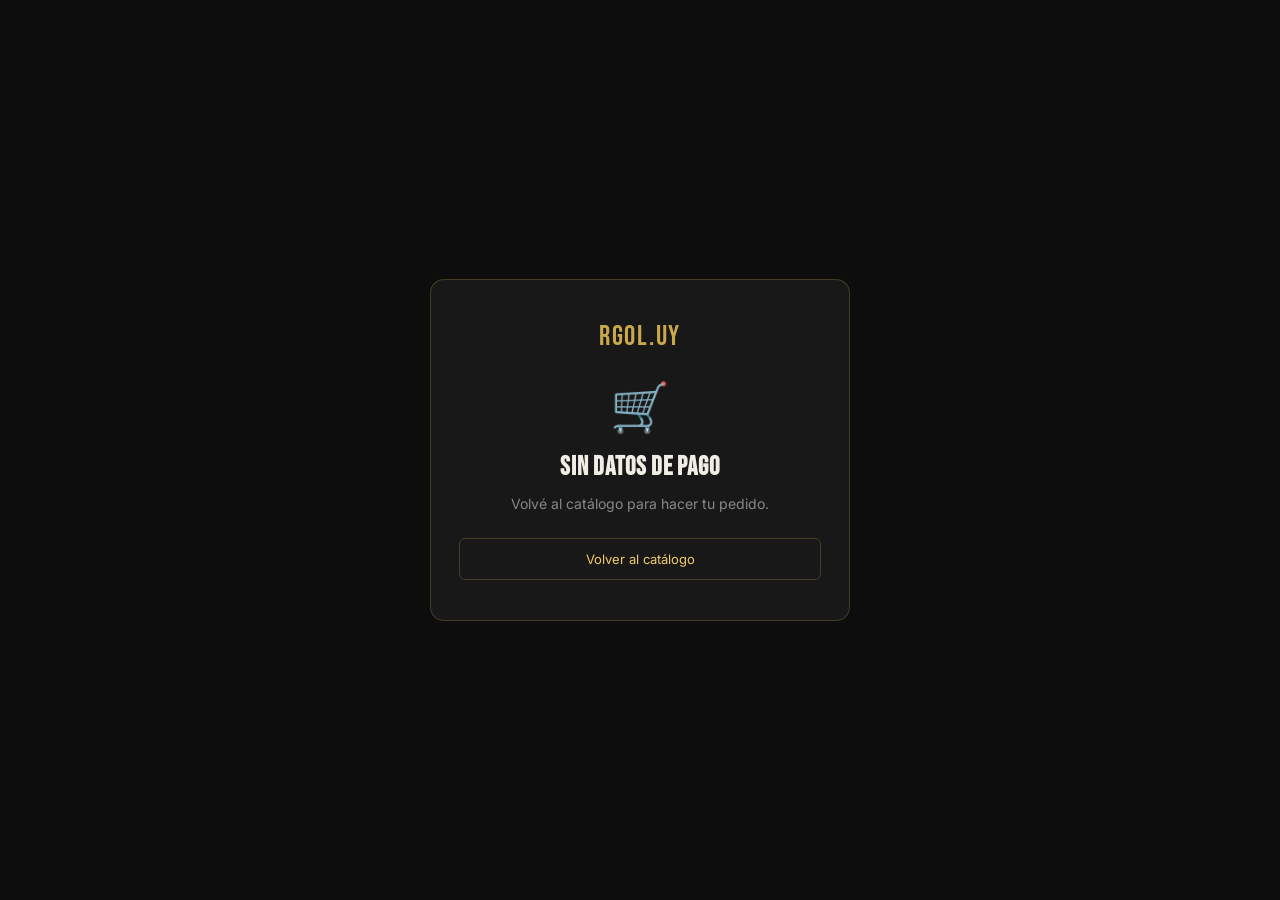
<file: gracias.html>
<!DOCTYPE html>
<html lang="es">
<head>
<meta charset="UTF-8">
<meta name="viewport" content="width=device-width, initial-scale=1.0">
<meta name="robots" content="noindex, nofollow">
<title>RGOL.UY | Tu pedido</title>
<link href="https://fonts.googleapis.com/css2?family=Bebas+Neue&family=Inter:wght@400;500;600;700&display=swap" rel="stylesheet">
<style>
  *, *::before, *::after { box-sizing: border-box; margin: 0; padding: 0; }
  :root {
    --gold: #C9A84C;
    --gold-light: #F0C96B;
    --bg-dark: #0D0D0D;
    --bg-card: #181818;
    --text: #F0EDE6;
    --text-muted: #888;
    --border: rgba(201,168,76,0.25);
  }
  body {
    font-family: 'Inter', sans-serif;
    background: var(--bg-dark);
    color: var(--text);
    min-height: 100vh;
    display: flex;
    align-items: center;
    justify-content: center;
    padding: 24px;
  }
  .card {
    max-width: 420px;
    width: 100%;
    background: var(--bg-card);
    border: 1px solid var(--border);
    border-radius: 14px;
    padding: 40px 28px;
    text-align: center;
  }
  .logo { font-family: 'Bebas Neue', sans-serif; font-size: 28px; color: var(--gold); letter-spacing: 0.06em; margin-bottom: 24px; display: block; text-decoration: none; }
  .icon { font-size: 48px; margin-bottom: 16px; }
  h1 { font-family: 'Bebas Neue', sans-serif; font-size: 26px; letter-spacing: 0.03em; margin-bottom: 10px; }
  p { color: var(--text-muted); font-size: 14px; line-height: 1.5; margin-bottom: 24px; }
  .btn-whatsapp {
    display: inline-block;
    width: 100%;
    padding: 13px;
    background: #25D366;
    color: #0D0D0D;
    border: none;
    border-radius: 6px;
    font-weight: 700;
    font-size: 14px;
    text-decoration: none;
    margin-bottom: 10px;
  }
  .btn-secondary {
    display: inline-block;
    width: 100%;
    padding: 12px;
    background: transparent;
    color: var(--gold-light);
    border: 1px solid var(--border);
    border-radius: 6px;
    font-size: 13px;
    text-decoration: none;
  }
</style>
</head>
<body>

<div class="card">
  <a class="logo" href="index.html">RGOL.UY</a>
  <div id="status-icon" class="icon">⏳</div>
  <h1 id="status-title">Procesando...</h1>
  <p id="status-text">Un segundo, estamos confirmando tu pago.</p>
  <a id="whatsapp-btn" class="btn-whatsapp" href="#" style="display:none;">Confirmar por WhatsApp</a>
  <a class="btn-secondary" href="catalogo.html">Volver al catálogo</a>
</div>

<!-- Google Analytics (GA4) -->
<script async src="https://www.googletagmanager.com/gtag/js?id=G-0R4DW6T3NB"></script>
<script>
  window.dataLayer = window.dataLayer || [];
  function gtag(){dataLayer.push(arguments);}
  gtag('js', new Date());
  gtag('config', 'G-0R4DW6T3NB');
</script>

<script>
  const WHATSAPP_NUMBER = '59892990732';
  const params = new URLSearchParams(window.location.search);
  const estado = params.get('estado');

  const iconEl = document.getElementById('status-icon');
  const titleEl = document.getElementById('status-title');
  const textEl = document.getElementById('status-text');
  const waBtn = document.getElementById('whatsapp-btn');

  function formatPrice(n) {
    return '$' + Math.round(n).toString().replace(/\B(?=(\d{3})+(?!\d))/g, '.');
  }

  function buildWhatsAppMessage() {
    let cart = [];
    try {
      cart = JSON.parse(localStorage.getItem('rgol_cart')) || [];
    } catch (e) {}
    if (cart.length === 0) {
      return 'Hola! Ya pagué mi pedido con Mercado Pago ✅';
    }
    let msg = 'Hola! Ya pagué este pedido con Mercado Pago ✅\n\n';
    let total = 0;
    cart.forEach(item => {
      const subtotal = item.precio * item.qty;
      total += subtotal;
      msg += `• ${item.producto} - Talle: ${item.talle} - Cant: ${item.qty} - ${formatPrice(subtotal)}\n`;
    });
    msg += `\n*Total pagado: ${formatPrice(total)}*`;
    return msg;
  }

  if (estado === 'success') {
    iconEl.textContent = '✅';
    titleEl.textContent = '¡Pago acreditado!';
    textEl.textContent = 'Gracias por tu compra. Confirmá tu pedido por WhatsApp para coordinar el envío.';
    const msg = buildWhatsAppMessage();
    const waUrl = 'https://wa.me/' + WHATSAPP_NUMBER + '?text=' + encodeURIComponent(msg);
    waBtn.href = waUrl;
    waBtn.style.display = 'block';

    if (typeof gtag === 'function') {
      gtag('event', 'purchase_mp', { event_category: 'Mercado Pago', event_label: 'Pago acreditado' });
    }

    // Abrimos WhatsApp automático (un solo toque le queda al cliente: "Enviar")
    setTimeout(() => { window.open(waUrl, '_blank'); }, 900);

    // Limpiamos el carrito ya que la compra se concretó
    localStorage.removeItem('rgol_cart');
  } else if (estado === 'pending') {
    iconEl.textContent = '⏳';
    titleEl.textContent = 'Pago pendiente';
    textEl.textContent = 'Tu pago está siendo procesado. Te vamos a avisar apenas se confirme — también podés escribirnos para consultar.';
    const msg = 'Hola! Hice un pedido y el pago quedó pendiente de confirmación, ¿me ayudás?';
    waBtn.href = 'https://wa.me/' + WHATSAPP_NUMBER + '?text=' + encodeURIComponent(msg);
    waBtn.textContent = 'Consultar por WhatsApp';
    waBtn.style.display = 'block';
  } else if (estado === 'failure') {
    iconEl.textContent = '❌';
    titleEl.textContent = 'El pago no se pudo procesar';
    textEl.textContent = 'Algo falló con el pago. Podés intentar de nuevo desde el catálogo, o escribirnos si preferís coordinar por WhatsApp.';
    const msg = 'Hola! Intenté pagar con Mercado Pago pero no se pudo procesar, ¿me ayudás a hacer el pedido?';
    waBtn.href = 'https://wa.me/' + WHATSAPP_NUMBER + '?text=' + encodeURIComponent(msg);
    waBtn.textContent = 'Coordinar por WhatsApp';
    waBtn.style.display = 'block';
  } else {
    iconEl.textContent = '🛒';
    titleEl.textContent = 'Sin datos de pago';
    textEl.textContent = 'Volvé al catálogo para hacer tu pedido.';
  }
</script>

</body>
</html>
</file>
